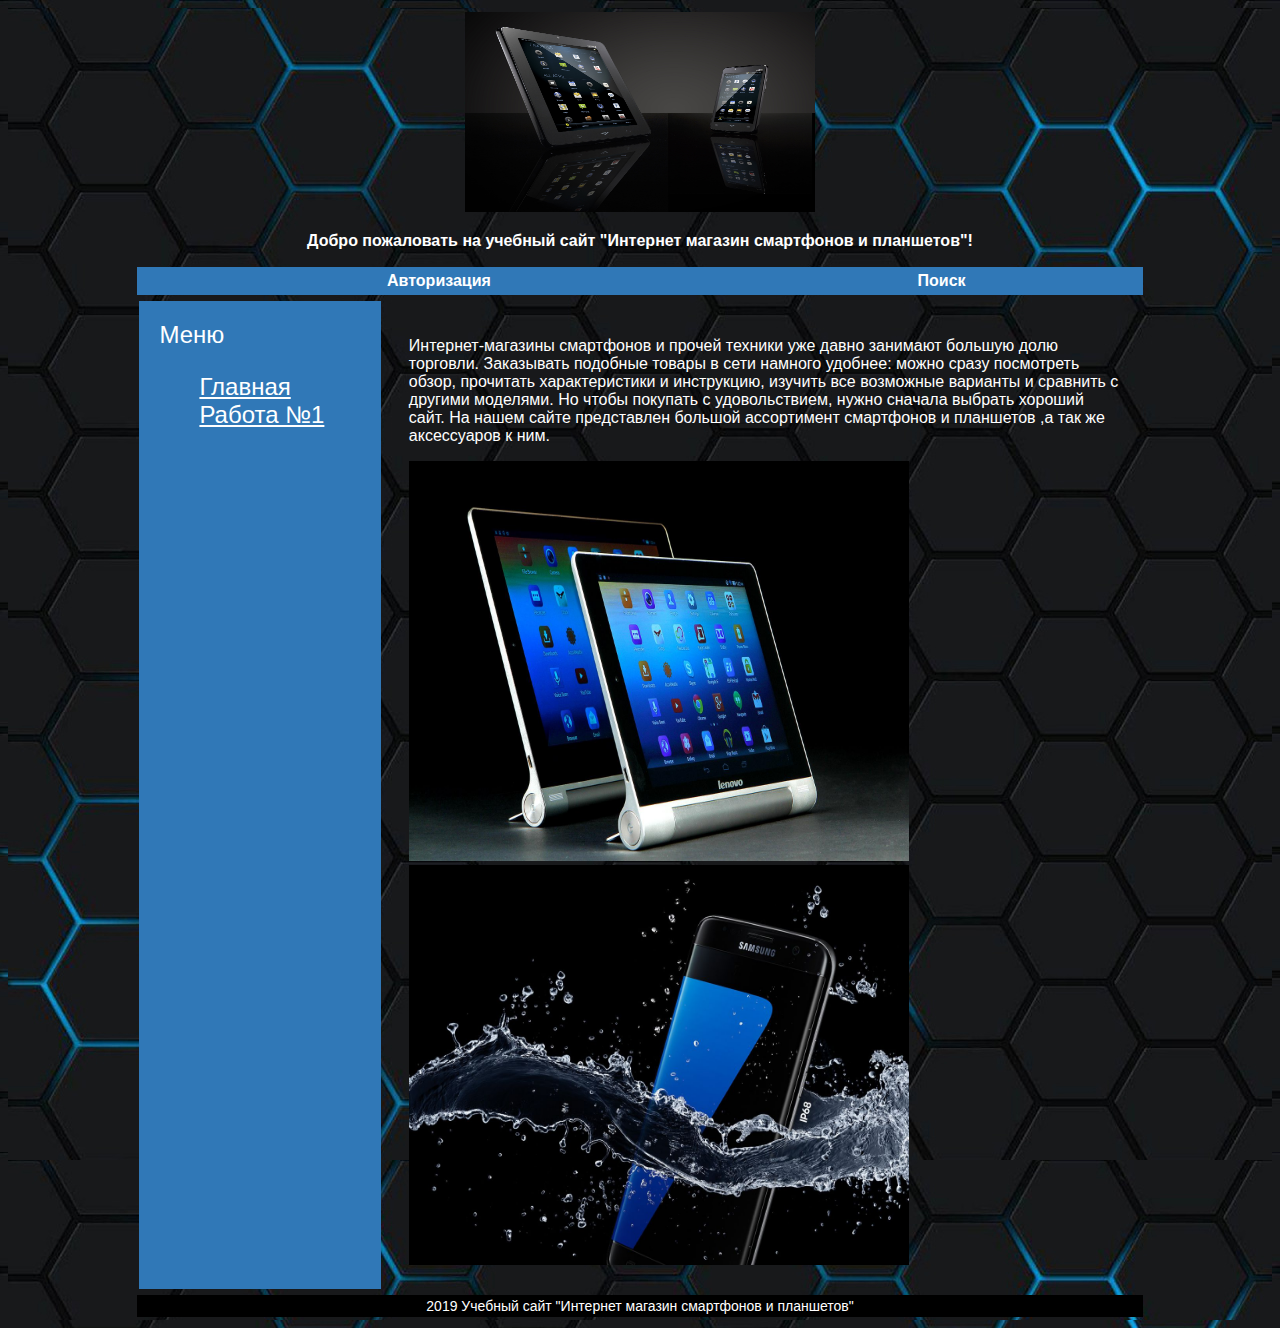
<file: index.html>
﻿<!DOCTYPE html>
<html xmlns="http://www.w3.org/1999/xhtml" xml:lang="en" lang="en">
<head>
	<title>Учебный сайт "Почтовое отделение"</title>
	<link rel="stylesheet" href="style.css" type="text/css" media="screen" />
	<meta http-equiv="Content-Type" content="text/html; charset=utf-8" />
</head>
<body>
<table class="table">
	<tr>
		<td colspan="3">
		<!-- Верхняя часть сайта --> 
			<table class="top">
				<tr>
					<td colspan="3"><a href="index.html">
					<img src="значок.png" width="350" height="200" alt="1"/></a>
					<p><strong>Добро пожаловать на учебный сайт "Интернет магазин смартфонов и планшетов"!</strong></p>
					</td>
				</tr>
				<tr>
					<td colspan="2" class="top_left"><strong> Авторизация </strong></td>
					<td class="top_right"><strong> Поиск </strong></td>
				</tr>
			</table>
		</td>
	</tr>
	<tr>
		<td>
		<!-- Меню сайта -->
			<table class="menu">
				<tr>
					<td> Меню 
					<ul style="list-style-type:none">
						<li><a href="index.html" style="color: #FFFFFF">Главная</a></li>
						<li><a href="lab_rab1.html" style="color: #FFFFFF">Работа №1</a></li></ul>
					</td>
				</tr>
			</table>
		</td>
		<td>
			<table class="content">
				<tr>
					<td class="content_td"> 
					<!-- Область основного контента сайта -->
						<p>Интернет-магазины смартфонов и прочей техники уже давно занимают большую долю торговли. 
						Заказывать подобные товары в сети намного удобнее: можно сразу посмотреть обзор, прочитать характеристики и инструкцию, 
						изучить все возможные варианты и сравнить с другими моделями. Но чтобы покупать с удовольствием, нужно сначала выбрать хороший сайт.
                         На нашем сайте представлен большой ассортимент смартфонов и планшетов ,а так же аксессуаров к ним.						
						</p>
			
						<img src="twvwswm4g9zfvtni.jpg" height="400" width="500" alt="2"/>
						<img src="cennoe_pismo.jpg" height="400" width="500" alt="3"/>
						
					</td>
				</tr>
			</table>
		</td>
	</tr>
	<tr>
		<td colspan="3">
		<!-- Нижняя часть сайта --> 
			<table class="bottom">
				<tr>
					<td> 2019 Учебный сайт "Интернет магазин смартфонов и планшетов"
					</td>
				</tr>
			</table>
		</td>
	</tr>
</table>
</body>
</html>
</file>
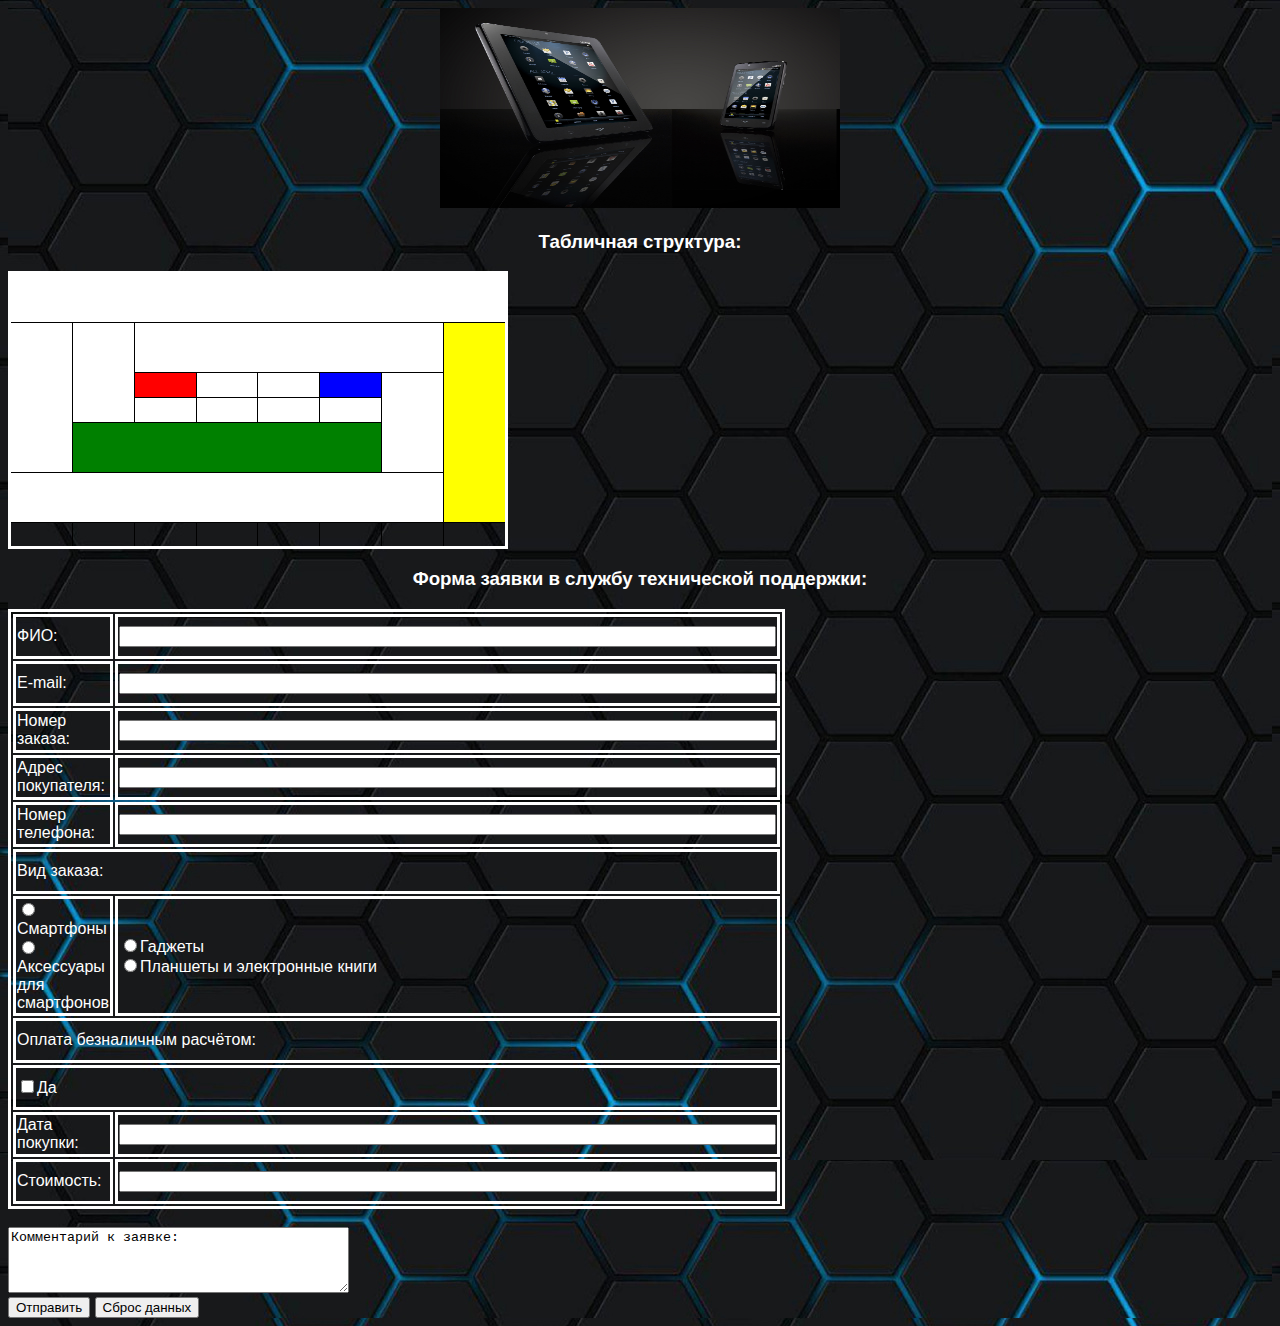
<file: lab_rab1.html>
<!DOCTYPE html>
<html xmlns="http://www.w3.org/1999/xhtml" xml:lang="en" lang="en">
<head>
<title>Лабораторная работа №1</title>
<meta http-equiv="Content-Type" content="text/html; charset=utf-8" />
<link rel="stylesheet" href="style.css" type="text/css" media="screen" />
	<style type="text/css">
		.table1 { border-collapse: collapse; }
        .table1 tr { height: 25px; }
        .table1 td, th {
            border: 1px solid #000;
            width: 50px;
			background-color: white;
        }
        .widthfix {
            visibility: hidden;
            height: 0;
        }
        .blue { background-color: blue !important; }
        .green { background-color: green !important; }
        .red { background-color: red !important; }
        .yellow { background-color: yellow !important; }
		
		tr { height: 45px; }
		td {
			border: 1px solid #000;
			width: 50px;
		}
		.first {
			width: 75em;
		}
	</style>
</head>
<body>

<!-- <table class="menu">
					<tr>
						<td>
							<a href="index.html"><img src="значок.png" width="300" height="200" alt="5"/></a>
						</td>
					</tr>
				</table> -->
<a href="index.html"><img src="значок.png" width="400" height="200" alt="5"/></a>
<h3>Табличная структура:</h3>
<table class="table1">
        <tr>
            <td rowspan="2" colspan="8"></td>
        </tr>
		<tr></tr>
        <tr>
            <td rowspan="6" colspan="1"></td>
            <td rowspan="4" colspan="1"></td>
            <td rowspan="2" colspan="5"></td>
            <td rowspan="8" colspan="1" class="yellow"></td>
        </tr>
		<tr></tr>
        <tr>
            <td rowspan="1" colspan="1" class="red"></td>
			<td rowspan="1" colspan="1"></td>
			<td rowspan="1" colspan="1"></td>
			<td rowspan="1" colspan="1" class="blue"></td>
			<td rowspan="4" colspan="1"></td>
        </tr>
        <tr>
			<td rowspan="1" colspan="1"></td>
			<td rowspan="1" colspan="1"></td>
			<td rowspan="1" colspan="1"></td>
			<td rowspan="1" colspan="1"></td>
        </tr>
        <tr>
			<td rowspan="2" colspan="5" class="green"></td>
		</tr>
		<tr></tr>
		<tr>
			<td rowspan="2" colspan="7"></td>
		</tr>
		<tr></tr>
        <tr class="widthfix">
            <th></th><th></th><th></th><th></th>
            <th></th><th></th><th></th><th></th>
        </tr>
    </table>
<h3>Форма заявки в службу технической поддержки:</h3>
<form action="POST">
<table class="table2">
 	<tr>
 		<td>ФИО: </td>
    	<td> <input type="text" name="fromfio" size="79" maxlength="70" /></td>
  	</tr>
 	 <tr>
    	<td>E-mail:</td>
    	<td> <input type="text" name="fromaddress" size="79" maxlength="200" /></td>
  	</tr>
  	<tr>
    	<td>Номер заказа: </td>
    	<td> <input type="text" name="fromnumber" size="79" maxlength="20" /></td>
  	</tr>
  	<tr>
    	<td>Адрес покупателя: </td>
    	<td> <input type="text" name="foraddress" size="79" maxlength="200" /></td>
  	</tr>
	<tr>
    	<td>Номер телефона: </td>
    	<td> <input type="text" name="forphone" size="79" maxlength="20" /></td>
  	</tr>
  	<tr>
    	<td colspan="2">Вид заказа:</td>
  	</tr>
  	<tr>
    	<td>
     		<input type="radio" name="package" value="yes" />Смартфоны<br/>
     		<input type="radio" name="package" value="yes" />Аксессуары для смартфонов<br/>
    	</td>
    	<td>
     		<input type="radio" name="package" value="yes" />Гаджеты<br/>
     		<input type="radio" name="package" value="yes" />Планшеты и электронные книги<br/>
   	 	</td>
  	</tr>
	<tr>
    	<td colspan="2">Оплата безналичным расчётом: </td>
  	</tr>
	<tr>
 		<td colspan="2">
		<input type="checkbox" name="pay" value="yes" />Да<br/>
		</td>
  	</tr>
  	<tr>
 		<td>Дата покупки: </td>
    	<td> <input type="text" name="data" size="79" maxlength="20" /></td>
  	</tr>
	<tr>
 		<td >Стоимость: </td>
    	<td > <input type="text" name="ammount" size="79" maxlength="20" /></td>
  	</tr>
</table>
<br/>
<div class="mytext">
<textarea name="comments" cols="40" rows="4">
Комментарий к заявке:
</textarea>
<br/>
<input type="submit" value="Отправить" />
<input type="reset" value="Сброс данных" />
</div>
</form>
</body>
</html>
</file>
<file: style.css>
/* свойства всего документа */
html, body 
{
  	font:16px Arial, Helvetica, sans-serif;
  	color:#FFFFFF;
	background-image:url("фон.jpg");
  /*	background:#B0C4DE;*/
  	text-align:center;
  	border:0;
}

.top td
{
	height:15%;
	text-align:center;
}
/* свойства основной таблицы */
.table
{
	margin:0 auto;
	width:80%;
	height:100%;
	/*background:#B0C4DE;*/
	border-collapse: separate; 
}
/* общие свойства верхней, нижней части сайта, области контента и меню */
.top, .content, .menu, .bottom
{
	width:100%;
  	height:100%;
}
/* дополнительные свойства верхней части сайта */
.top
{
	border-spacing:0;
}
.menu
{
	font:24px Arial, Helvetica, sans-serif;
	color:#FFFFFF;
}
/* общие свойства левой и правой области верхней части сайта */
.top_left, .top_right
{
	/*border:1px solid #000;*/
	padding:5px 20px;
	background:#3078b7;
}
/* дополнительные свойства левой области верхней части сайта */
.top_left
{
	width:60%;
	/*border-radius:8px 0 0 8px;*/
	border-right-width:0;
	text-align:left;
}
/* дополнительные свойства правой области верхней части сайта */
.top_right
{
	width:40%;
/*	border-radius:0 8px 8px 0;*/
	border-left-width:0;
	text-align:right;
}
/* свойства нижней части сайта */
.bottom
{
	text-align:center;
	font-size:14px;
	color:#fff;
	background:#000000;
}
/* общие свойства областей контента и меню */
.menu td, .content_td
{
/*	border:1px solid #000;*/
	/*border-radius:10px;*/
	vertical-align:top;
	text-align:left;
	padding:20px 20px;
	position:relative;
		width:25%; 
	height:75%;
}
/* дополнительные свойства области меню */
.menu td
{
	background:#3078B7;
}	

.table p
{
	align: center;
}

.content td
{
	width:600px; 
	height:100%;
}

.bottom td
{
	height:5%;
	
}
.table1
{
	width:500px;
	border:3px solid #fff;
}
.table1 td
{
	border:3px solid #fff;
}



.mytext
{
	text-align:left;
}


.table2
{
	border:3px solid #fff;
	width:50%;
}
.table2 td
{
	padding:5;
	border:3px solid #fff;
	border-collapse:collapse;
	width:50%;
	text-align:left;
}
.table2 tr
{
	width:100%;
}
</file>
